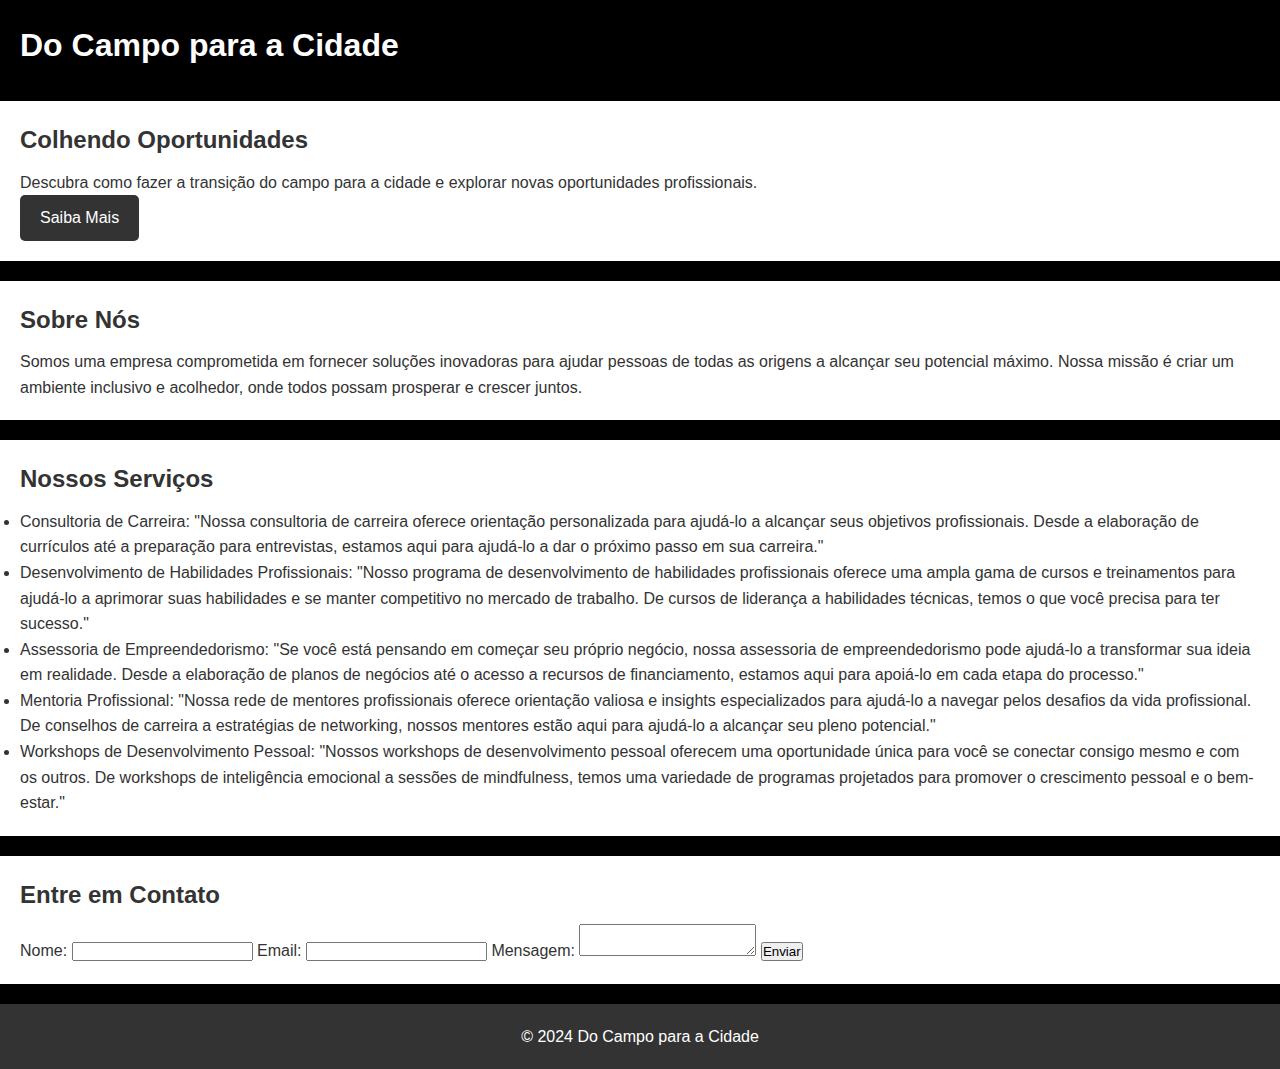
<file: Agrinho-main/base/index.html>
<!DOCTYPE html>
<html lang="pt-BR">
<head>
    <meta charset="UTF-8">
    <meta name="viewport" content="width=device-width, initial-scale=1.0">
    <title>Do Campo para a Cidade: Colhendo Oportunidades</title>
    <link rel="stylesheet" href="styles.css">
</head>
<body>
    <header>
        <h1>Do Campo para a Cidade</h1>
        <nav>
        </nav>
    </header>

    <section id="banner">
        <h2>Colhendo Oportunidades</h2>
        <p>Descubra como fazer a transição do campo para a cidade e explorar novas oportunidades profissionais.</p>
        <a href="file:///tmp/guest-6qqnr8/%C3%81rea%20de%20Trabalho/Agrinho-main/saiba-mais/index.html" class="btn">Saiba Mais</a>
    </section>

    <section id="sobre">
        <h2>Sobre Nós</h2>
        <p>Somos uma empresa comprometida em fornecer soluções inovadoras para ajudar pessoas de todas as origens a alcançar seu potencial máximo. Nossa missão é criar um ambiente inclusivo e acolhedor, onde todos possam prosperar e crescer juntos.</p>
    </section>

    <section id="servicos">
        <h2>Nossos Serviços</h2>
        <ul>
            <li>Consultoria de Carreira:
                "Nossa consultoria de carreira oferece orientação personalizada para ajudá-lo a alcançar seus objetivos profissionais. Desde a elaboração de currículos até a preparação para entrevistas, estamos aqui para ajudá-lo a dar o próximo passo em sua carreira."</li>
            <li>Desenvolvimento de Habilidades Profissionais:
                "Nosso programa de desenvolvimento de habilidades profissionais oferece uma ampla gama de cursos e treinamentos para ajudá-lo a aprimorar suas habilidades e se manter competitivo no mercado de trabalho. De cursos de liderança a habilidades técnicas, temos o que você precisa para ter sucesso."</li>
            <li>Assessoria de Empreendedorismo:
                "Se você está pensando em começar seu próprio negócio, nossa assessoria de empreendedorismo pode ajudá-lo a transformar sua ideia em realidade. Desde a elaboração de planos de negócios até o acesso a recursos de financiamento, estamos aqui para apoiá-lo em cada etapa do processo."</li>
            <li>Mentoria Profissional:
                "Nossa rede de mentores profissionais oferece orientação valiosa e insights especializados para ajudá-lo a navegar pelos desafios da vida profissional. De conselhos de carreira a estratégias de networking, nossos mentores estão aqui para ajudá-lo a alcançar seu pleno potencial."</li>
            <li>Workshops de Desenvolvimento Pessoal:
                "Nossos workshops de desenvolvimento pessoal oferecem uma oportunidade única para você se conectar consigo mesmo e com os outros. De workshops de inteligência emocional a sessões de mindfulness, temos uma variedade de programas projetados para promover o crescimento pessoal e o bem-estar."</li>
        </ul>
    </section>

    <section id="contato">
        <h2>Entre em Contato</h2>
        <form action="#" method="post">
            <label for="nome">Nome:</label>
            <input type="text" id="nome" name="nome" required>
            <label for="email">Email:</label>
            <input type="email" id="email" name="email" required>
            <label for="mensagem">Mensagem:</label>
            <textarea id="mensagem" name="mensagem" required></textarea>
            <button type="submit">Enviar</button>
        </form>
    </section>

    <footer>
        <p>&copy; 2024 Do Campo para a Cidade</p>
    </footer>
</body>
</html>
</file>
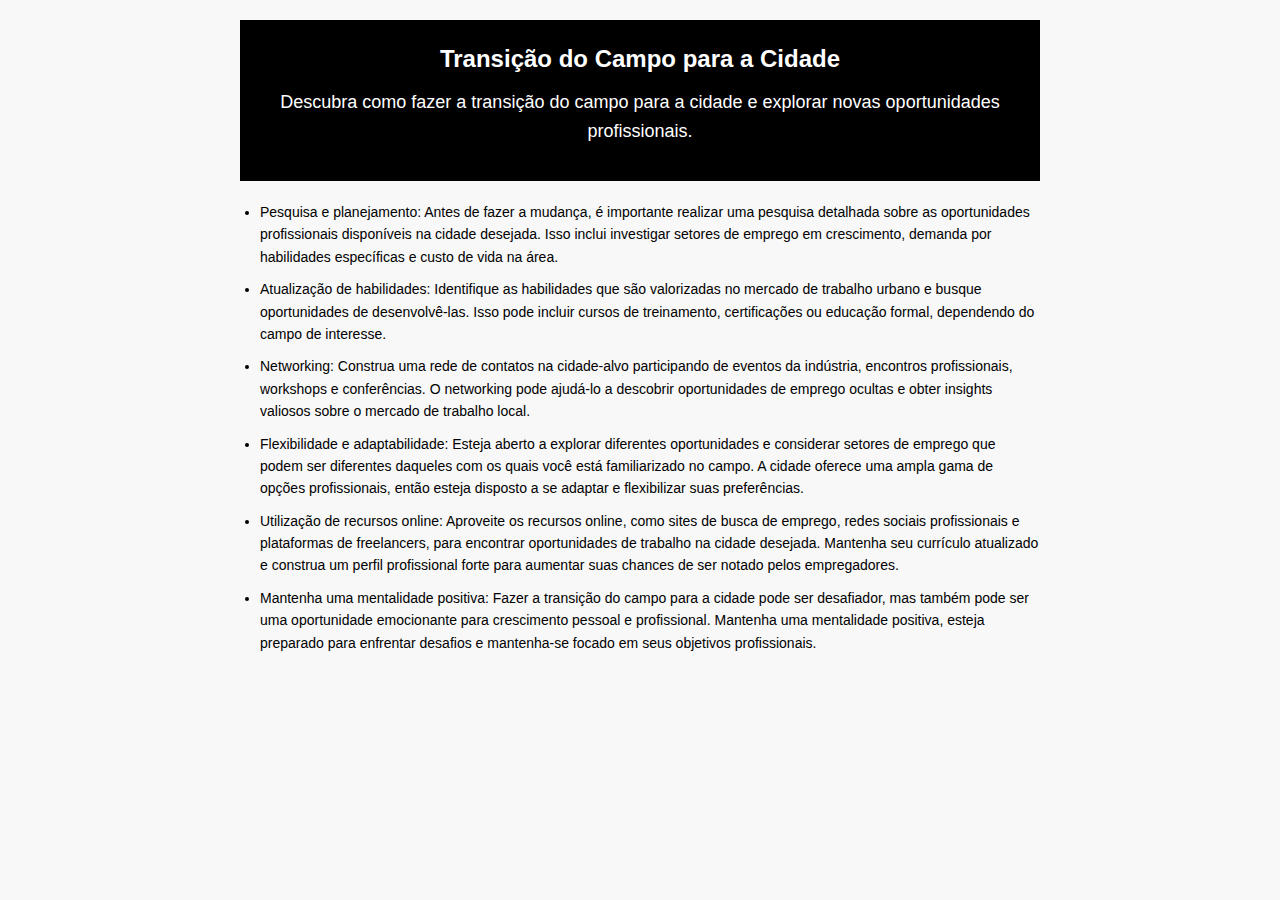
<file: Agrinho-main/saiba-mais/index.html>
<!DOCTYPE html>
<html lang="pt-BR">
<head>
    <meta charset="UTF-8">
    <meta name="viewport" content="width=device-width, initial-scale=1.0">
    <title>Transição do Campo para a Cidade</title>
    <link rel="stylesheet" href="styles.css"> <!-- Referência ao arquivo styles.css -->
</head>
<body>
    <header>
        <h1>Transição do Campo para a Cidade</h1>
        <p>Descubra como fazer a transição do campo para a cidade e explorar novas oportunidades profissionais.</p>
    </header>

    <main>
        <ul>
            <li>Pesquisa e planejamento: Antes de fazer a mudança, é importante realizar uma pesquisa detalhada sobre as oportunidades profissionais disponíveis na cidade desejada. Isso inclui investigar setores de emprego em crescimento, demanda por habilidades específicas e custo de vida na área.</li>
            <li>Atualização de habilidades: Identifique as habilidades que são valorizadas no mercado de trabalho urbano e busque oportunidades de desenvolvê-las. Isso pode incluir cursos de treinamento, certificações ou educação formal, dependendo do campo de interesse.</li>
            <li>Networking: Construa uma rede de contatos na cidade-alvo participando de eventos da indústria, encontros profissionais, workshops e conferências. O networking pode ajudá-lo a descobrir oportunidades de emprego ocultas e obter insights valiosos sobre o mercado de trabalho local.</li>
            <li>Flexibilidade e adaptabilidade: Esteja aberto a explorar diferentes oportunidades e considerar setores de emprego que podem ser diferentes daqueles com os quais você está familiarizado no campo. A cidade oferece uma ampla gama de opções profissionais, então esteja disposto a se adaptar e flexibilizar suas preferências.</li>
            <li>Utilização de recursos online: Aproveite os recursos online, como sites de busca de emprego, redes sociais profissionais e plataformas de freelancers, para encontrar oportunidades de trabalho na cidade desejada. Mantenha seu currículo atualizado e construa um perfil profissional forte para aumentar suas chances de ser notado pelos empregadores.</li>
            <li>Mantenha uma mentalidade positiva: Fazer a transição do campo para a cidade pode ser desafiador, mas também pode ser uma oportunidade emocionante para crescimento pessoal e profissional. Mantenha uma mentalidade positiva, esteja preparado para enfrentar desafios e mantenha-se focado em seus objetivos profissionais.</li>
        </ul>
    </main>
</body>
</html>
</file>
<file: Agrinho-main/saiba-mais/styles.css>
/* Estilos para o cabeçalho */
header {
    background-color: #000000; /* Cor de fundo verde */
    padding: 20px; /* Espaçamento interno */
    text-align: center; /* Centraliza o texto */
    color: white; /* Cor do texto */
    margin-bottom: 20px; /* Margem inferior */
}

header h1 {
    margin: 0; /* Remove margem padrão do título */
    font-size: 24px; /* Tamanho da fonte do título */
}

header p {
    font-size: 18px; /* Tamanho da fonte do parágrafo */
    margin-top: 10px; /* Margem superior para separar do título */
}

/* Estilos para o conteúdo principal */
body {
    font-family: Arial, sans-serif; /* Fonte padrão */
    line-height: 1.6; /* Altura da linha */
    margin: 0 auto; /* Centraliza o conteúdo horizontalmente */
    max-width: 800px; /* Largura máxima do conteúdo */
    padding: 20px; /* Espaçamento interno */
    background-color: #f8f8f8; /* Cor de fundo */
}

p {
    font-size: 16px; /* Tamanho da fonte para parágrafos */
    margin-bottom: 15px; /* Margem inferior para separar parágrafos */
}

ul {
    list-style-type: disc; /* Marcador de lista com ponto */
    padding-left: 20px; /* Recuo à esquerda da lista */
}

li {
    font-size: 14px; /* Tamanho da fonte para itens da lista */
    margin-bottom: 10px; /* Margem inferior para separar itens da lista */
}
</file>
<file: Agrinho-main/base/styles.css>
/* Reset de Estilos */
* {
    margin: 0;
    padding: 0;
    box-sizing: border-box;
}

/* Estilos Globais */
body {
    font-family: Arial, sans-serif;
    line-height: 1.6;
    background-color: #000000;
    color: #333;
}

header {
    background-color: #000000;
    color: #fff;
    padding: 20px;
}

header h1 {
    font-size: 2em;
    margin-bottom: 10px;
}

nav ul {
    list-style-type: none;
}

nav ul li {
    display: inline;
    margin-right: 20px;
}

nav ul li a {
    color: #fff;
    text-decoration: none;
}

section {
    padding: 20px;
    margin-bottom: 20px;
    background-color: #fff;
}

section h2 {
    font-size: 1.5em;
    margin-bottom: 10px;
}

.btn {
    display: inline-block;
    padding: 10px 20px;
    background-color: #333;
    color: #fff;
    text-decoration: none;
    border-radius: 5px;
}

.btn:hover {
    background-color: #555;
}

footer {
    background-color: #333;
    color: #fff;
    text-align: center;
    padding: 20px;
}
</file>
